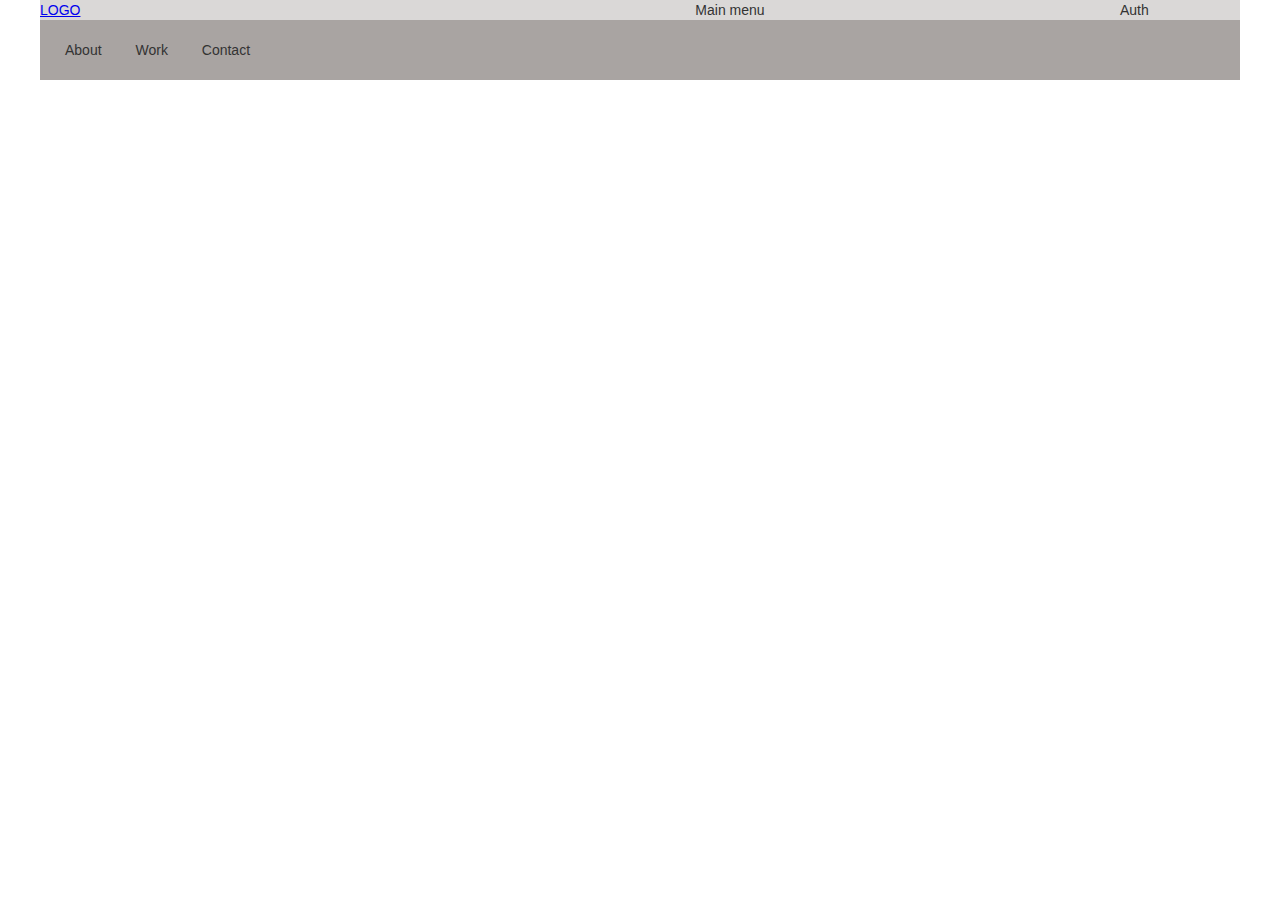
<file: pages/about.html>
<!DOCTYPE HTML>
<html>
    <head>
        <meta charset="utf-8">
        <title>Swyat project</title>
        <link rel="stylesheet" href="https://cdnjs.cloudflare.com/ajax/libs/font-awesome/4.7.0/css/font-awesome.min.css">
        <link rel="stylesheet" type="text/css" href="../css/style/style.css"/>
        <!-- Latest compiled and minified CSS -->
        <link
            rel="stylesheet"
            href="https://cdn.jsdelivr.net/npm/bootstrap@3.4.1/dist/css/bootstrap.min.css"
            integrity="sha384-HSMxcRTRxnN+Bdg0JdbxYKrThecOKuH5zCYotlSAcp1+c8xmyTe9GYg1l9a69psu"
            crossorigin="anonymous"/>

        <!-- Optional theme -->
        <link
            rel="stylesheet"
            href="https://cdn.jsdelivr.net/npm/bootstrap@3.4.1/dist/css/bootstrap-theme.min.css"
            integrity="sha384-6pzBo3FDv/PJ8r2KRkGHifhEocL+1X2rVCTTkUfGk7/0pbek5mMa1upzvWbrUbOZ"
            crossorigin="anonymous"/>
    </head>
    <body>
        <div id="container">
            <header-component></header-component>
            <div id="main">
                
            </div>
            <footer-component></footer-component>
        </div>
        <script
            src="https://code.jquery.com/jquery-3.6.0.js"
            integrity="sha256-H+K7U5CnXl1h5ywQfKtSj8PCmoN9aaq30gDh27Xc0jk="
            crossorigin="anonymous">
        </script>
        <script
            src="https://cdn.jsdelivr.net/npm/bootstrap@3.4.1/dist/js/bootstrap.min.js"
            integrity="sha384-aJ21OjlMXNL5UyIl/XNwTMqvzeRMZH2w8c5cRVpzpU8Y5bApTppSuUkhZXN0VxHd"
            crossorigin="anonymous">
        </script>
        <script src="../components/header.js" type="text/javascript" defer></script>
        <script src="../components/footer.js" type="text/javascript" defer></script>
        <script type="text/javascript" src="../scripts/main.js"></script>
    </body>
</html>
</file>
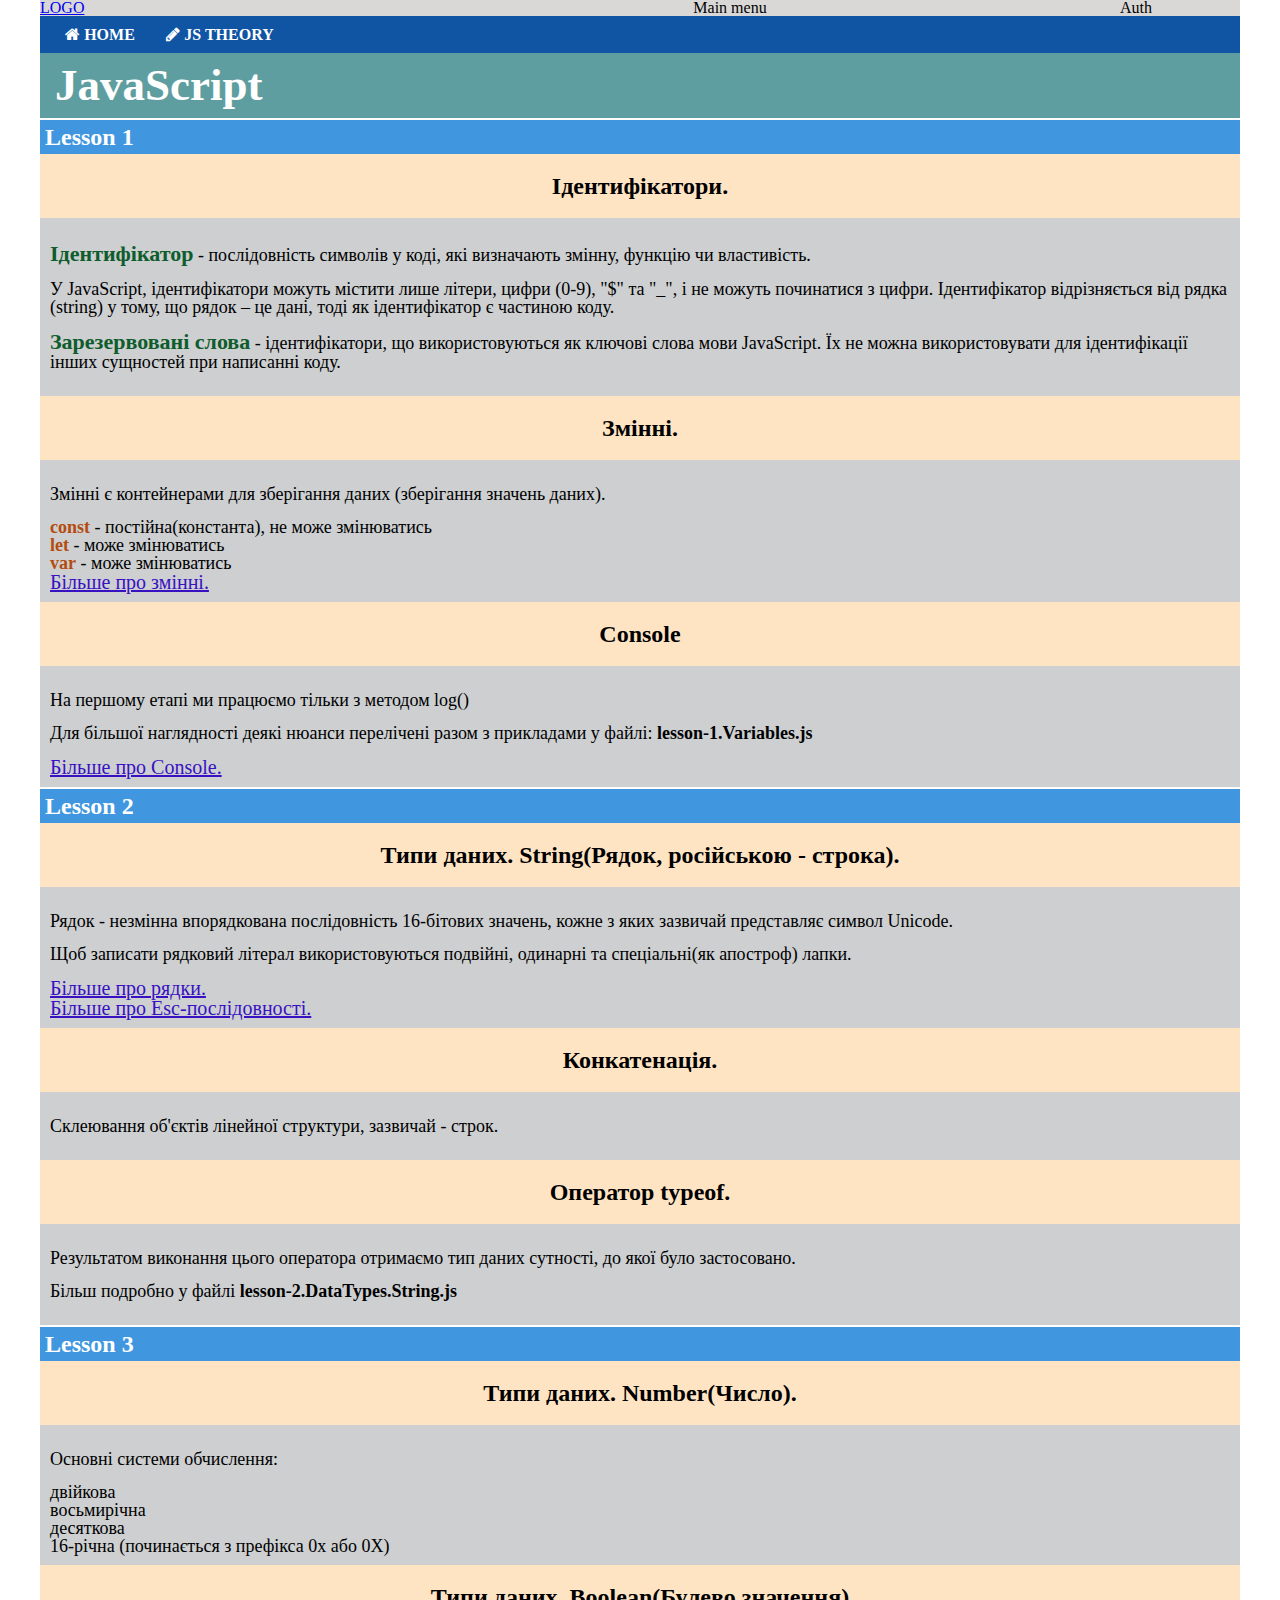
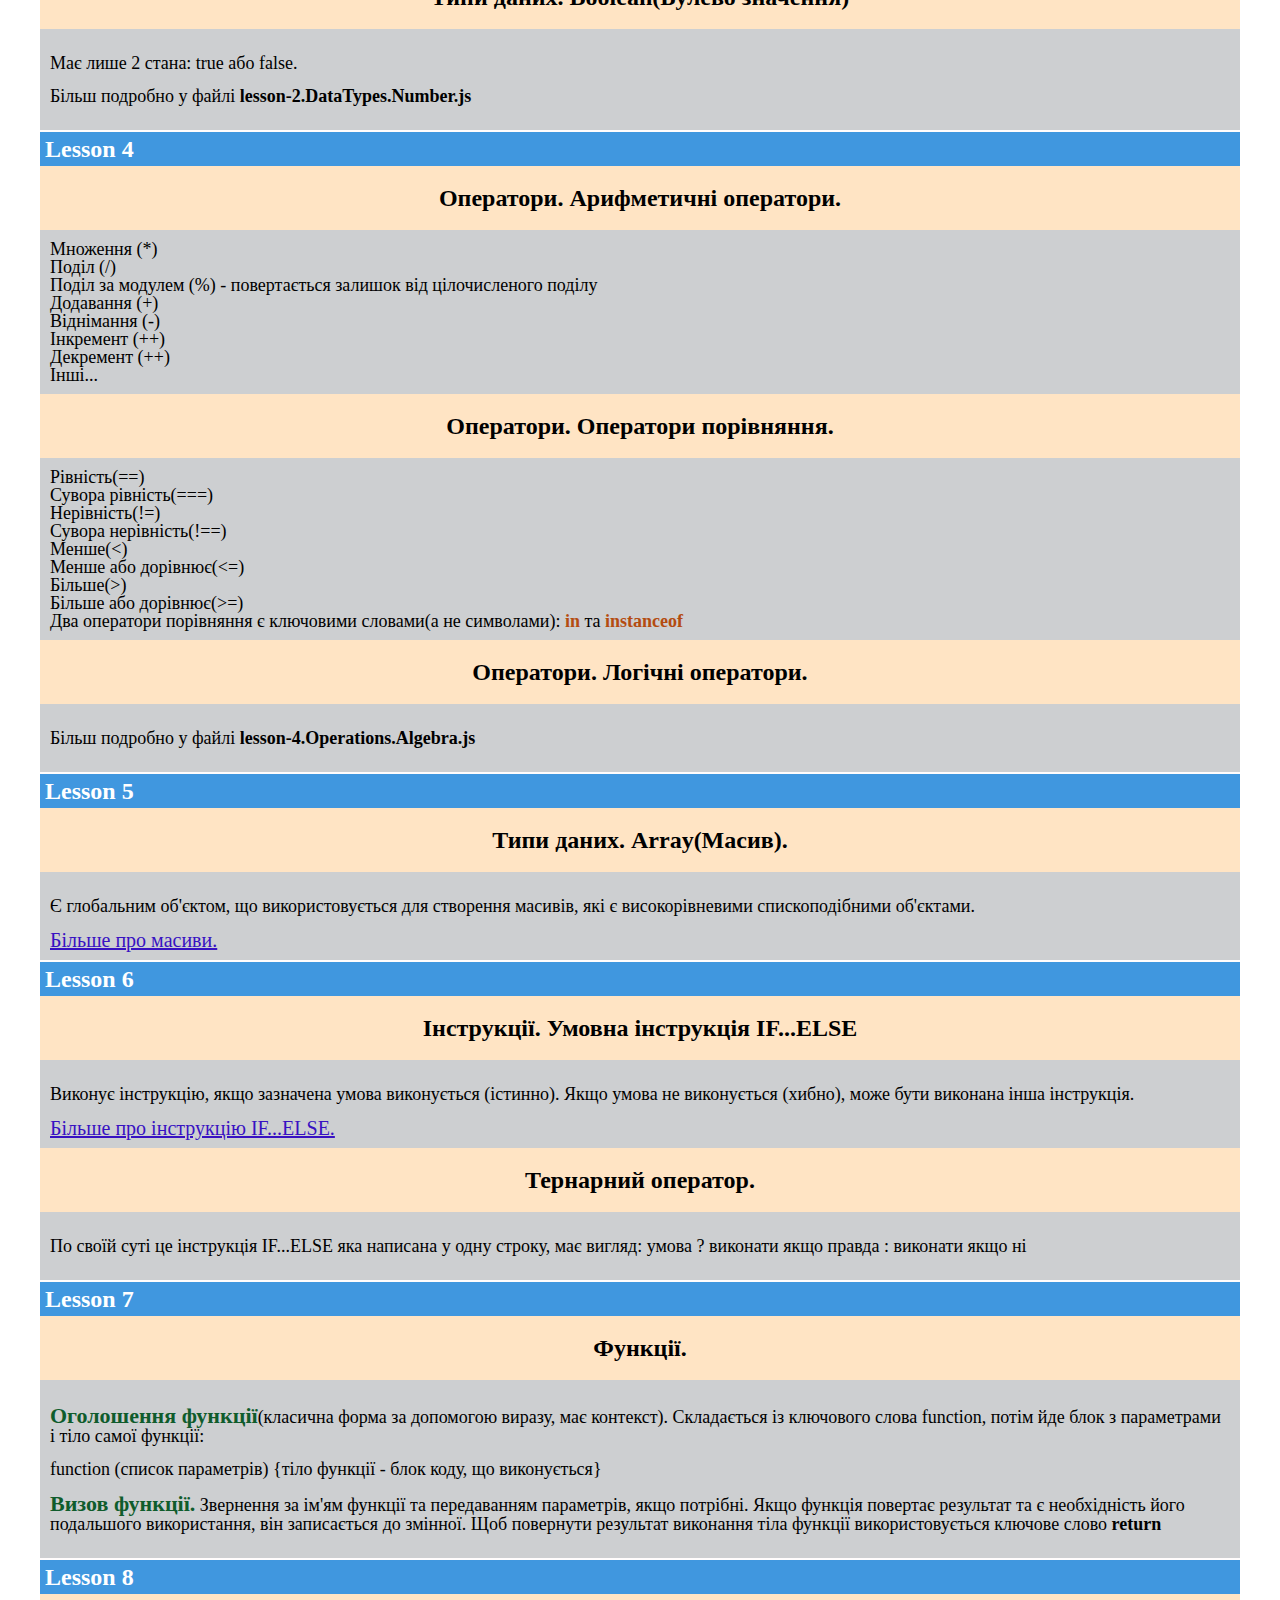
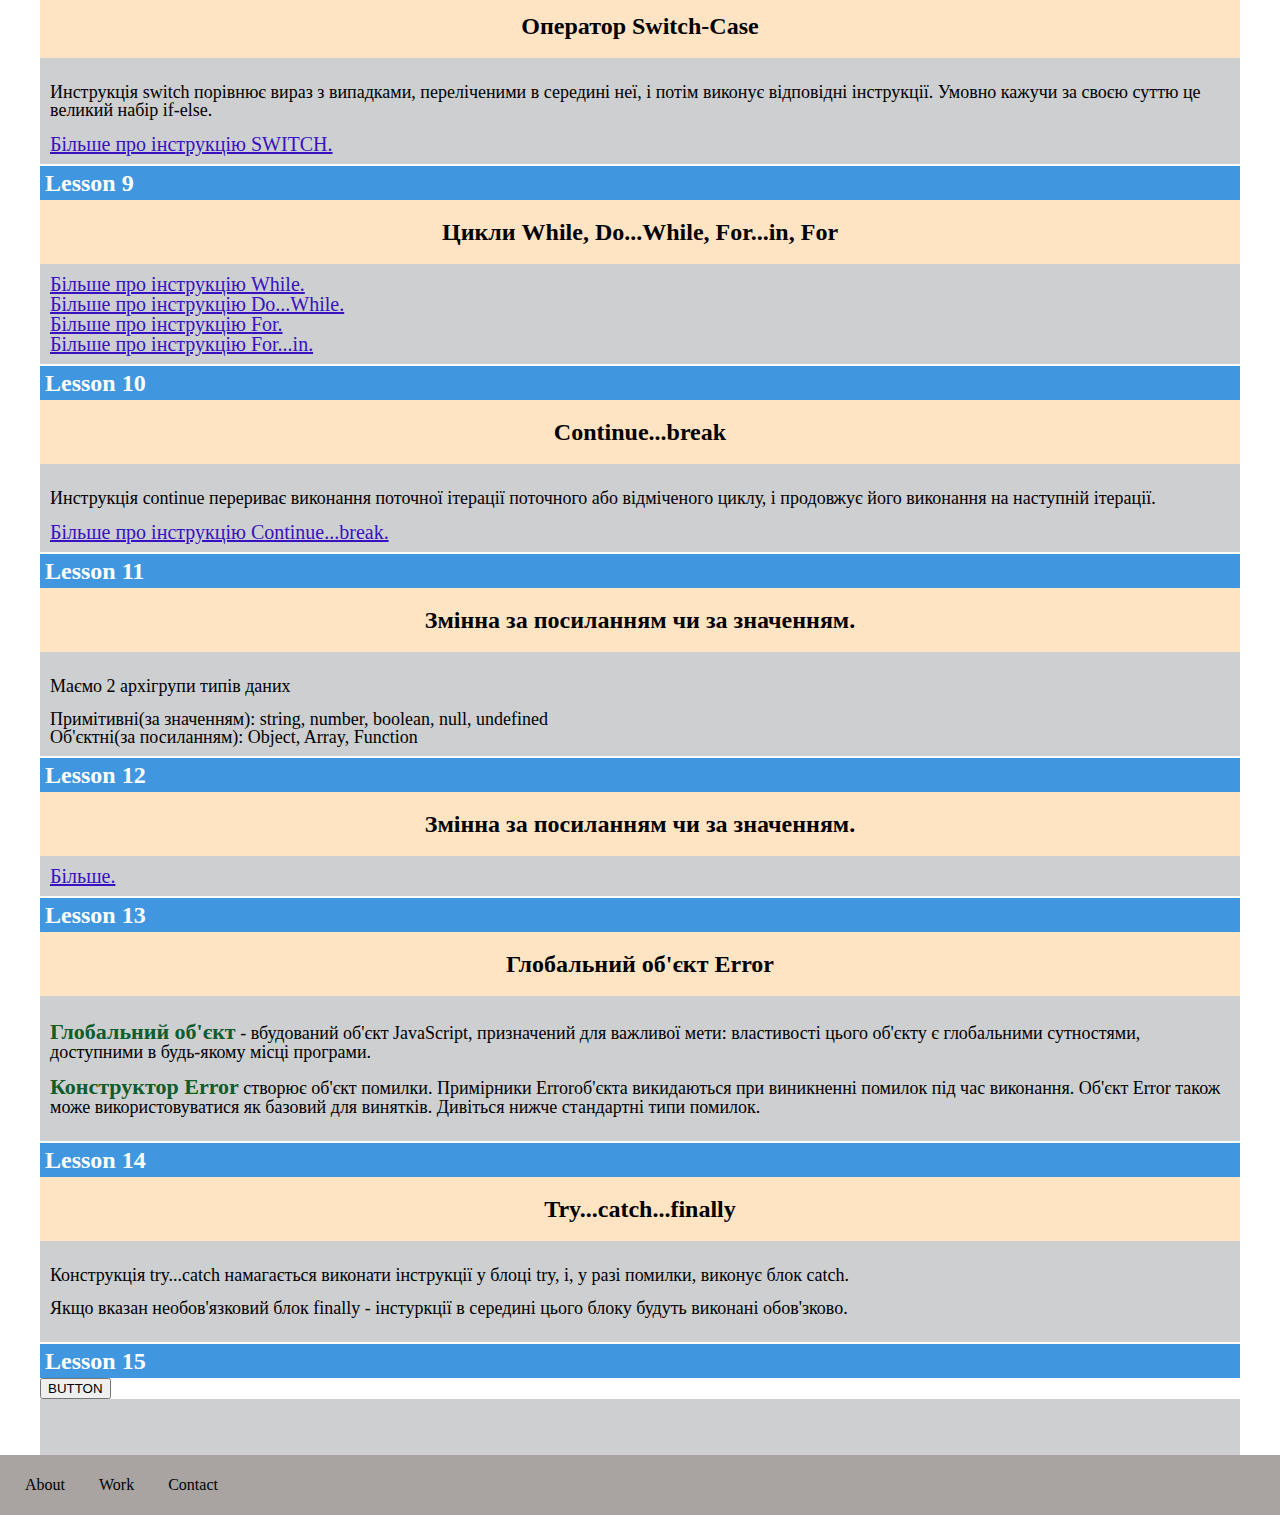
<file: pages/js-theory.html>
<!DOCTYPE HTML>
<html>
    <head-component></head-component>
    <head>
        <meta charset="utf-8">
        <title>JS Course</title>
        <link rel="stylesheet" href="https://cdnjs.cloudflare.com/ajax/libs/font-awesome/4.7.0/css/font-awesome.min.css">
        <link rel="stylesheet" type="text/css" href="../css/style/style.css"/>
        <script
            src="https://code.jquery.com/jquery-3.6.0.js"
            integrity="sha256-H+K7U5CnXl1h5ywQfKtSj8PCmoN9aaq30gDh27Xc0jk="
            crossorigin="anonymous">
        </script>
        <script src="../components/header.js" type="text/javascript" defer></script>
        <script src="../components/footer.js" type="text/javascript" defer></script>
        <script type="text/javascript" src="../scripts/main.js"></script>
    </head>
    <body>
        <div id="container">
            <header-component></header-component>
            <div id="main">
                <nav id="topbar">
                    <li>
                        <a href="./index.html">
                            <i class="fa fa-home"></i> home
                        </a>
                    </li>
                    <li>
                        <a href="./js-theory.html">
                            <i class="fa fa-pencil"></i> JS Theory
                        </a>
                    </li>
                </nav>
                <div>
                    <h1 class="header-forjs">JavaScript</h1>
                    <div class="lesson-block">
                        <h2>Lesson 1</h2>
                        <h3>Ідентифікатори.</h3>
                        <div>
                            <p>
                                <span>Ідентифікатор</span> - послідовність символів у коді, які визначають змінну, функцію чи властивість.
                            </p>
                            <p>
                                У JavaScript, ідентифікатори можуть містити лише літери, цифри (0-9), "$" та "_", і не можуть 
                                починатися з цифри. Ідентифікатор відрізняється від рядка (string) у тому, 
                                що рядок – це дані, тоді як ідентифікатор є частиною коду.
                            </p>
                            <p>
                                <span>Зарезервовані слова</span> - ідентифікатори, що використовуються як ключові слова мови JavaScript.
                                Їх не можна використовувати для ідентифікації інших сущностей при написанні коду.
                            </p>
                        </div>
            
                        <h3>Змінні.</h3>
                        <div>
                            <p>
                                Змінні є контейнерами для зберігання даних (зберігання значень даних).
                            </p>
                            <ul>
                                <li><strong>const</strong><span> - постійна(константа), не може змінюватись</span></li>
                                <li><strong>let</strong><span> - може змінюватись</span></li>
                                <li><strong>var</strong><span> - може змінюватись</span></li>
                            </ul>
                            <a href="https://www.w3schools.com/js/js_variables.asp">Більше про змінні.</a>
                        </div>
                        <h3>Console</h3>
                        <div>
                            <p>На першому етапі ми працюємо тільки з методом log()</p>
                            <p>Для більшої наглядності деякі нюанси перелічені разом з прикладами у файлі: <strong>lesson-1.Variables.js</strong></p>
                            <a href="https://developer.mozilla.org/ru/docs/Web/API/Console">Більше про Console.</a>
                        </div>
                    </div>
                    <div class="lesson-block">
                        <h2>Lesson 2</h2>
                        <h3>Типи даних. String(Рядок, російською - строка).</h3>
                        <div>
                            <p>Рядок - незмінна впорядкована послідовність 16-бітових значень, кожне з яких зазвичай представляє символ Unicode.</p>
                            <p>Щоб записати рядковий літерал використовуються подвійні, одинарні та спеціальні(як апостроф) лапки.</p>
                            <a href="https://developer.mozilla.org/ru/docs/Web/API/Console">Більше про рядки.</a>
                            <a href="https://mathiasbynens.be/notes/javascript-escapes">Більше про Esc-послідовності.</a>
                        </div>
                        <h3>Конкатенація.</h3>
                        <div>
                            <p>Склеювання об'єктів лінейної структури, зазвичай - строк.</p>
                        </div>
                        <h3>Оператор typeof.</h3>
                        <div>
                            <p>Результатом виконання цього оператора отримаємо тип даних сутності, до якої було застосовано.</p>
                            <p>Більш подробно у файлі <strong>lesson-2.DataTypes.String.js</strong></p>
                        </div>
                    </div>
                    <div class="lesson-block">
                        <h2>Lesson 3</h2>
                        <h3>Типи даних. Number(Число).</h3>
                        <div>
                            <p>Основні системи обчислення:</p>
                            <ul>
                                <li>двійкова</li>
                                <li>восьмирічна</li>
                                <li>десяткова</li>
                                <li>16-річна (починається з префікса 0x або 0X)</li>
                            </ul>
                        </div>
                        <h3>Типи даних. Boolean(Булево значення)</h3>
                        <div>
                            <p>Має лише 2 стана: true або false.</p>
                            <p>Більш подробно у файлі <strong>lesson-2.DataTypes.Number.js</strong></p>
                        </div>
                    </div>
                    <div class="lesson-block">
                        <h2>Lesson 4</h2>
                        <h3>Оператори. Арифметичні оператори.</h3>
                        <div>
                            <ul>
                                <li>Множення (*)</li>
                                <li>Поділ (/)</li>
                                <li>Поділ за модулем (%) - повертається залишок від цілочисленого поділу</li>
                                <li>Додавання (+)</li>
                                <li>Віднімання (-)</li>
                                <li>Інкремент (++)</li>
                                <li>Декремент (++)</li>
                                <li>Інші...</li>
                            </ul>
                        </div>
                        <h3>Оператори. Оператори порівняння.</h3>
                        <div>
                            <ul>
                                <li>Рівність(==)</li>
                                <li>Сувора рівність(===)</li>
                                <li>Нерівність(!=)</li>
                                <li>Сувора нерівність(!==)</li>
                                <li>Менше(<)</li>
                                <li>Менше або дорівнює(<=)</li>
                                <li>Більше(>)</li>
                                <li>Більше або дорівнює(>=)</li>
                                <li>
                                    Два оператори порівняння є ключовими словами(а не символами): 
                                    <strong>in</strong> та <strong>instanceof</strong>
                                </li>
                            </ul>
                        </div>
                        <h3>Оператори. Логічні оператори.</h3>
                        <div>
                            <p>Більш подробно у файлі <strong>lesson-4.Operations.Algebra.js</strong></p>
                        </div>
                    </div>
                    <div class="lesson-block">
                        <h2>Lesson 5</h2>
                        <h3>Типи даних. Array(Масив).</h3>
                        <div>
                            <p>
                                Є глобальним об'єктом, що використовується для створення масивів, 
                                які є високорівневими спископодібними об'єктами.
                            </p>
                            <a href="https://developer.mozilla.org/ru/docs/Web/JavaScript/Reference/Global_Objects/Array">
                                Більше про масиви.
                            </a>
                        </div>
                    </div>
                    <div class="lesson-block">
                        <h2>Lesson 6</h2>
                        <h3>Інструкції. Умовна інструкція <strong>IF...ELSE</strong></h3>
                        <div>
                            <p>
                                Виконує інструкцію, якщо зазначена умова виконується (істинно). 
                                Якщо умова не виконується (хибно), може бути виконана інша інструкція.
                            </p>
                            <a href="https://developer.mozilla.org/ru/docs/Web/JavaScript/Reference/Statements/if...else">
                                Більше про інструкцію IF...ELSE.
                            </a>
                        </div>
                        <h3>Тернарний оператор.</h3>
                        <div>
                            <p>По своїй суті це інструкція IF...ELSE яка написана у одну строку, має вигляд: умова ? виконати якщо правда : виконати якщо ні</p>
                        </div>
                    </div>
                    <div class="lesson-block">
                        <h2>Lesson 7</h2>
                        <h3>Функції.</h3>
                        <div>
                            <p>
                                <span>Оголошення функції</span>(класична форма за допомогою виразу, має контекст).
                                Складається із ключового слова function, потім йде блок з параметрами і тіло самої функції:
                            </p>
                            <p>function (список параметрів) {тіло функції - блок коду, що виконується}</p>
                            <p>
                                <span>Визов функції.</span> Звернення за ім'ям функції та передаванням параметрів, якщо потрібні.
                                Якщо функція повертає результат та є необхідність його подальшого використання, він записається до змінної.
                                Щоб повернути результат виконання тіла функції використовується ключове слово <strong>return</strong>
                            </p>
                        </div>
                    </div>
                    <div class="lesson-block">
                        <h2>Lesson 8</h2>
                        <h3>Оператор Switch-Case</h3>
                        <div>
                            <p>
                                Инструкція switch порівнює вираз з випадками, переліченими в середині неї, і потім виконує відповідні інструкції.
                                Умовно кажучи за своєю суттю це великий набір if-else.
                            </p>
                            <a href="https://developer.mozilla.org/ru/docs/Web/JavaScript/Reference/Statements/switch">
                                Більше про інструкцію SWITCH.
                            </a>
                        </div>
                    </div>
                    <div class="lesson-block">
                        <h2>Lesson 9</h2>
                        <h3>Цикли While, Do...While, For...in, For</h3>
                        <div>
                            <a href="https://developer.mozilla.org/ru/docs/Web/JavaScript/Reference/Statements/while">
                                Більше про інструкцію While.
                            </a>
                            <a href="https://developer.mozilla.org/ru/docs/Web/JavaScript/Reference/Statements/do...while">
                                Більше про інструкцію Do...While.
                            </a>
                            <a href="https://developer.mozilla.org/ru/docs/Web/JavaScript/Reference/Statements/for">
                                Більше про інструкцію For.
                            </a>
                            <a href="https://developer.mozilla.org/ru/docs/Web/JavaScript/Reference/Statements/for...in">
                                Більше про інструкцію For...in.
                            </a>
                        </div>
                    </div>
                    <div class="lesson-block">
                        <h2>Lesson 10</h2>
                        <h3>Continue...break</h3>
                        <div>
                            <p>
                                Инструкція continue перериває виконання поточної ітерації поточного або відміченого циклу, і продовжує 
                                його виконання на наступній ітерації.
                            </p>
                            <a href="https://developer.mozilla.org/ru/docs/Web/JavaScript/Reference/Statements/for...in">
                                Більше про інструкцію Continue...break.
                            </a>
                        </div>
                    </div>
                    <div class="lesson-block">
                        <h2>Lesson 11</h2>
                        <h3>Змінна за посиланням чи за значенням.</h3>
                        <div>
                            <p>Маємо 2 архігрупи типів даних</p>
                            <ul>
                                <li>Примітивні(за значенням): string, number, boolean, null, undefined</li>
                                <li>Об'єктні(за посиланням): Object, Array, Function</li>
                            </ul>
                        </div>
                    </div>
                    <div class="lesson-block">
                        <h2>Lesson 12</h2>
                        <h3>Змінна за посиланням чи за значенням.</h3>
                        <div>
                            <a href="http://xn--80adth0aefm3i.xn--j1amh/%D0%BE%D0%B1%D0%BB%D0%B0%D1%81%D1%82%D1%8C%20%D0%B2%D0%B8%D0%B4%D0%B8%D0%BC%D0%BE%D1%81%D1%82%D1%96%20%D0%B7%D0%BC%D1%96%D0%BD%D0%BD%D0%B8%D1%85">
                                Більше.
                            </a>
                        </div>
                    </div>
                    <div class="lesson-block">
                        <h2>Lesson 13</h2>
                        <h3>Глобальний об'єкт Error</h3>
                        <div>
                            <p>
                                <span>Глобальний об'єкт</span> - вбудований об'єкт JavaScript, призначений для важливої мети: властивості цього об'єкту
                                є глобальними сутностями, доступними в будь-якому місці програми.
                            </p>
                            <p>
                                <span>Конструктор Error</span> створює об'єкт помилки. Примірники Errorоб'єкта викидаються при виникненні помилок під час 
                                виконання. Об'єкт Error також може використовуватися як базовий для винятків. Дивіться нижче стандартні типи помилок.
                            </p>
                        </div>
                    </div>
                    <div class="lesson-block">
                        <h2>Lesson 14</h2>
                        <h3>Try...catch...finally</h3>
                        <div>
                            <p>
                                Конструкція try...catch намагається виконати інструкції у блоці try, і, у разі помилки, виконує блок catch.
                            </p>
                            <p>
                                Якщо вказан необов'язковий блок finally - інстуркції в середині цього блоку будуть виконані обов'зково.
                            </p>
                        </div>
                    </div>
                    <div class="lesson-block mb-40px">
                        <h2>Lesson 15</h2>
                        <button onClick="addNewHuman();">BUTTON</button>
                        <div id="lesson-15" class=" mb-40px"></div>
                        <div>&nbsp;</div>
                    </div>
                </div>
            </div>
        </div>
        <footer-component></footer-component>
<!-- theory scripts enable -->
        <!-- <script type="text/javascript" src="../scripts/js-lessons/theory/lesson-1.Variables.js"></script> -->
        <!-- <script type="text/javascript" src="../scripts/js-lessons/theory/lesson-2.DataTypes.String.js"></script> -->
        <!-- <script type="text/javascript" src="../scripts/js-lessons/theory/lesson-3.DataTypes.Number.js"></script> -->
        <!-- <script type="text/javascript" src="../scripts/js-lessons/theory/lesson-4.Operations.Algebra.js"></script> -->
        <!-- <script type="text/javascript" src="../scripts/js-lessons/theory/lesson-5.DataTypes.Array.js"></script> -->
        <!-- <script type="text/javascript" src="../scripts/js-lessons/theory/lesson-6.Instructions.If-Else.js"></script> -->
        <!-- <script type="text/javascript" src="../scripts/js-lessons/theory/lesson-7.Functions.js"></script> -->
        <!-- <script type="text/javascript" src="../scripts/js-lessons/theory/lesson-8.Switch-Case.js"></script> -->
        <!-- <script type="text/javascript" src="../scripts/js-lessons/theory/lesson-9.Do-While.js"></script> -->
        <!-- <script type="text/javascript" src="../scripts/js-lessons/theory/lesson-10.Continue-Break.js"></script> -->
        <!-- <script type="text/javascript" src="../scripts/js-lessons/theory/lesson-11.Variables.Ext.js"></script> -->
        <!-- <script type="text/javascript" src="../scripts/js-lessons/theory/lesson-12.Closures.Visibility.js"></script> -->
        <!-- <script type="text/javascript" src="../scripts/js-lessons/theory/lesson-13.Error.js"></script> -->
        <!-- <script type="text/javascript" src="../scripts/js-lessons/theory/lesson-14.Functions.Ext.js"></script> -->
        <!-- <script type="text/javascript" src="../scripts/js-lessons/theory/lesson-15.Classes.js"></script> -->
        <script type="text/javascript" src="../scripts/js-lessons/theory/lesson-16-Classes.Extended.js"></script>

<!-- practice scripts enable -->
        <!-- <script type="text/javascript" src="../scripts/js-lessons/practice/practice-1.js"></script> -->
        <!-- <script type="text/javascript" src="../scripts/js-lessons/practice/practice-2.js"></script> -->
        <!-- <script type="text/javascript" src="../scripts/js-lessons/practice/practice-3.js"></script> -->
        <!-- <script type="text/javascript" src="../scripts/js-lessons/practice/practice-4.js"></script> -->
        <!-- <script type="text/javascript" src="../scripts/js-lessons/practice/practice-5.js"></script> -->
        <!-- <script type="text/javascript" src="../scripts/js-lessons/practice/practice-6.js"></script> -->
        <!-- <script type="text/javascript" src="../scripts/js-lessons/practice/practice-7.js"></script> -->
        <!-- <script type="text/javascript" src="../scripts/js-lessons/practice/practice-8.js"></script> -->
        <!-- <script type="text/javascript" src="../scripts/js-lessons/practice/practice-9.js"></script> -->
         <!-- <script type="text/javascript" src="../scripts/js-lessons/practice/practice-10.js"></script> -->
    </body>
</html>
</file>
<file: css/style/style.css>
@import "../reset.css";
@import "../forjs/forjs.css";
header {
  display: flex;
}

#container {
  width: 1200px;
  margin: 0 auto;
  background-color: #dad8d7;
}

#topbar {
  display: flex;
  background-color: #1055a3;
}
#topbar li {
  width: 10%;
  padding: 10px 0;
  position: relative;
  text-align: center;
}
#topbar li:hover {
  background-color: #0b3d74;
}
#topbar li a {
  text-decoration: none;
  color: white;
  text-transform: uppercase;
  font-weight: bold;
}

.drop {
  width: 100%;
  background-color: #146dd1;
  padding: 0;
  margin: 0;
  text-align: center;
  font-size: 25px;
}
.drop li {
  padding: 10px 0;
}
.drop li:hover {
  background-color: #146dd1;
  cursor: pointer;
}

.logotype {
  width: 25%;
}

.menu {
  width: 65%;
  text-align: center;
}

.auth {
  width: 10%;
}

.authors-list {
  display: flex;
  flex-wrap: wrap;
}
.authors-list div.author, .authors-list div {
  border: 1px solid white;
  width: 25%;
  display: flex;
  flex-direction: column;
  justify-content: center;
  align-items: center;
  font-weight: bold;
}
.authors-list div.author p.author-head, .authors-list div p.author-head {
  color: #1055a3;
}
.authors-list div.author p, .authors-list div p {
  color: black;
}

.mini-practice {
  width: 100%;
  height: 100px;
  display: flex;
}
.mini-practice div div {
  color: black;
}
.mini-practice div div:hover {
  color: red;
  transition: color 2s linear;
}
.mini-practice span {
  color: black;
  width: 25%;
}
.mini-practice span:hover {
  color: #e787f8;
  transition: color 2s linear;
  padding-left: 10%;
  transition: 3s;
}

.some-blocks {
  color: white;
  text-align: center;
  font-size: 20px;
}

.colored-1 {
  background-color: #5f0d0d;
  color: white;
  text-align: center;
  font-size: 20px;
}

.colored-2 {
  background-color: #17491d;
  color: white;
  text-align: center;
  font-size: 20px;
}

.colored-3 {
  background-color: #a47318;
  color: white;
  text-align: center;
  font-size: 20px;
}/*# sourceMappingURL=style.css.map */


/* practice-18 */
.practice-18 {
  background-color: white;
  width: 100%;
  height: 650px;
}

.text-center {
  text-align: center;
}

.text-orange {
  color: orange;
}

.bold {
  font-weight: bold;
}

.w-80p {
  width: 80%;
}

.flex {
  display: flex;
}

.m-l-10p {
  margin-left: 10%;
}

.w-33-3p {
  width: 33.3%;
}

.h-430px {
  height: 430px;
}

.box-shadow-grey {
  box-shadow: 0px 0px 13px 0px #dbdbdb;
}

.background-grey {
  background: gray;
}

.text-white {
  color: white;
}

.height-15p {
  height: 15%;
}

.font-size-23px {
  font-size: 23px;
}

.pd-t-5p {
  padding-top: 5%;
}

.text-grey {
  color: gray;
}

.font-size-30px {
  font-size: 30px;
}

.pd-t-10p {
  padding-top: 10%;
}

.font-family-monospase {
  font-family: monospace;
}

.text-green {
  color: green;
}

.pd-l-10p {
  padding-left: 10%;
}

.pd-t-2p {
  padding-top: 2%;
}

.font-size-20px {
  font-size: 20px;
}

.brd-radius-8px {
  border-radius: 8px;
}

.brd-radius-8-8px {
  border-radius: 8px 8px 0px 0px;
}

.text-dark-grey {
  color: #8c8c8c;
}

.pd-l-25p {
  padding-left: 25%;
}

.pd-t-5p {
  padding-top: 5%;
}

.pd-t-27p {
  padding-top: 27%;
}

.pd-t-21-5p {
  padding-top: 21.5%;
}

.text-red-orange {
  color: #e65932;
}

.pd-l-38p {
  padding-left: 38%;
}

.ml-2p {
  margin-left: 2%;
}

.rainbow {
  background-color: #fbf37e;
  background-image: linear-gradient(90deg, #fbf37e 0%, #f7a868 100%);
}

.w-91p {
  width: 91%;
}

.pl-10p {
  padding-left: 10%;
}

.yellow-green {
  background-color: #c2d200;
  background-image: linear-gradient(90deg, #c2d200 0%, #009f05 100%);  
}

.brd-0 {
  border: 0;
}

.h-40px {
  height: 40px;
}

.w-70px {
  width: 70px;
}

.mt-5p {
  margin-top: 5%;
}

.ml-40p {
  margin-left: 40%;
}

.brown-iridescent {
  background-color: #97622c;
  background-image: linear-gradient(270deg, #97622c 0%, #c4931f 100%);  
}

.mt-17p {
  margin-top: 17%;
}

.pb-3p {
  padding-bottom: 3%;
}

.w-50p {
  width: 50%;
}

.text-dark-green {
  color: #528152;
}

.mt-8p {
  margin-top: 8%;
}

.w-5p {
  width: 5%;
}

.ml-70p {
  margin-left: 70%;
}

.mt--7p {
  margin-top: -7%;
}

.mt-17-5p {
  margin-top: 17.5%;
}
</file>
